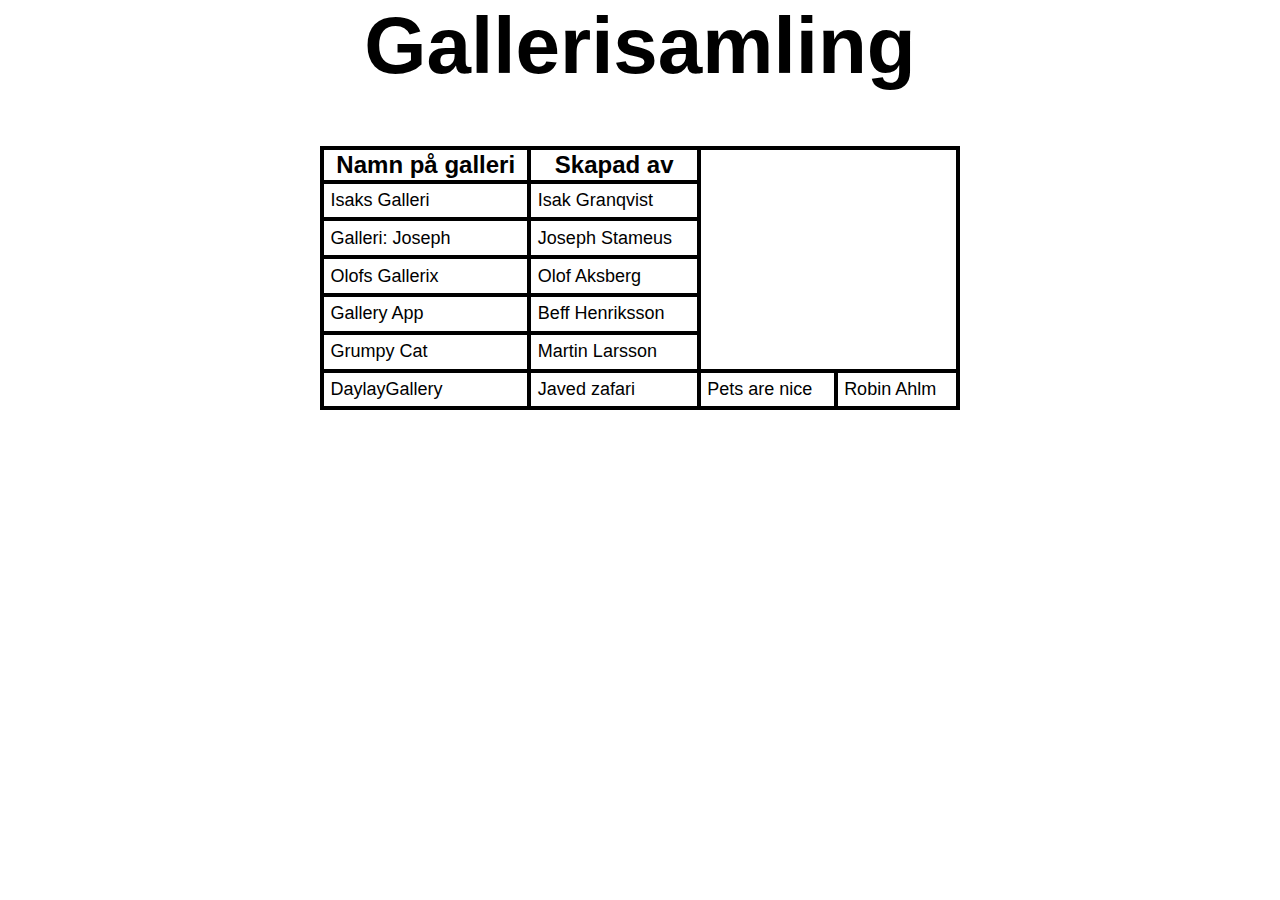
<file: index.html>
<html lang="en">

<head>
    <meta charset="UTF-8">
    <meta name="viewport" content="width=device-width, initial-scale=1.0">
    <link rel="stylesheet" href="style.css">
    <title>Glimåkra Gallerisamling</title>
</head>

<body>
    <main>
        <header>
            <h1>Gallerisamling</h1>
        </header>

        <table>
            <th>Namn på galleri</th>
            <th>Skapad av</th>
            <tr>
                <!-- <td><a href="./galleries/DITTNAMN">Crazy Gallery</a></td> -->
                <!-- <td><a href="https://github.com/frozenbanan">Henry Bergström</a></td> -->
            </tr>
            <tr>
                <td><a href="./galleries/isak/index.html">Isaks Galleri</a></td>
                <td><a href="https://github.com/DustiasTheGuy">Isak Granqvist</a></td>
            </tr>
            <tr>
                <td><a href="./galleries/joseph/index.html">Galleri: Joseph</a></td>
                <td><a href="https://github.com/JStameus">Joseph Stameus</a></td>
            </tr>
            <tr>
                <td><a href="/galleries/olof/index.html"></a>Olofs Gallerix</td>
                <td><a href="https://github.com/olofaksberg"></a>Olof Aksberg</td>
            </tr>
                <tr>
                <td><a href="./galleries/beff/index.html">Gallery App</a></td>
                <td><a href="https://github.com/XolyExperience">Beff Henriksson</a></td>
            </tr>
            <tr>
                <td><a href="./galleries/martin/index.html">Grumpy Cat</a></td>
                <td><a href="https://github.com/LarssonGitHub">Martin Larsson</a></td>

            </tr>
            <tr>
                <td><a href="./galleries/javed/index.html">DaylayGallery</a></td>
                <td><a href="https://github.com/JazGlimnet">Javed zafari</a></td>

                <td><a href="./galleries/robin/index.html">Pets are nice</a></td>
                <td><a href="https://github.com/Robin-Ahlm">Robin Ahlm</a></td>
            </tr>
        </table>
    </main>
</body>

</html>
</file>
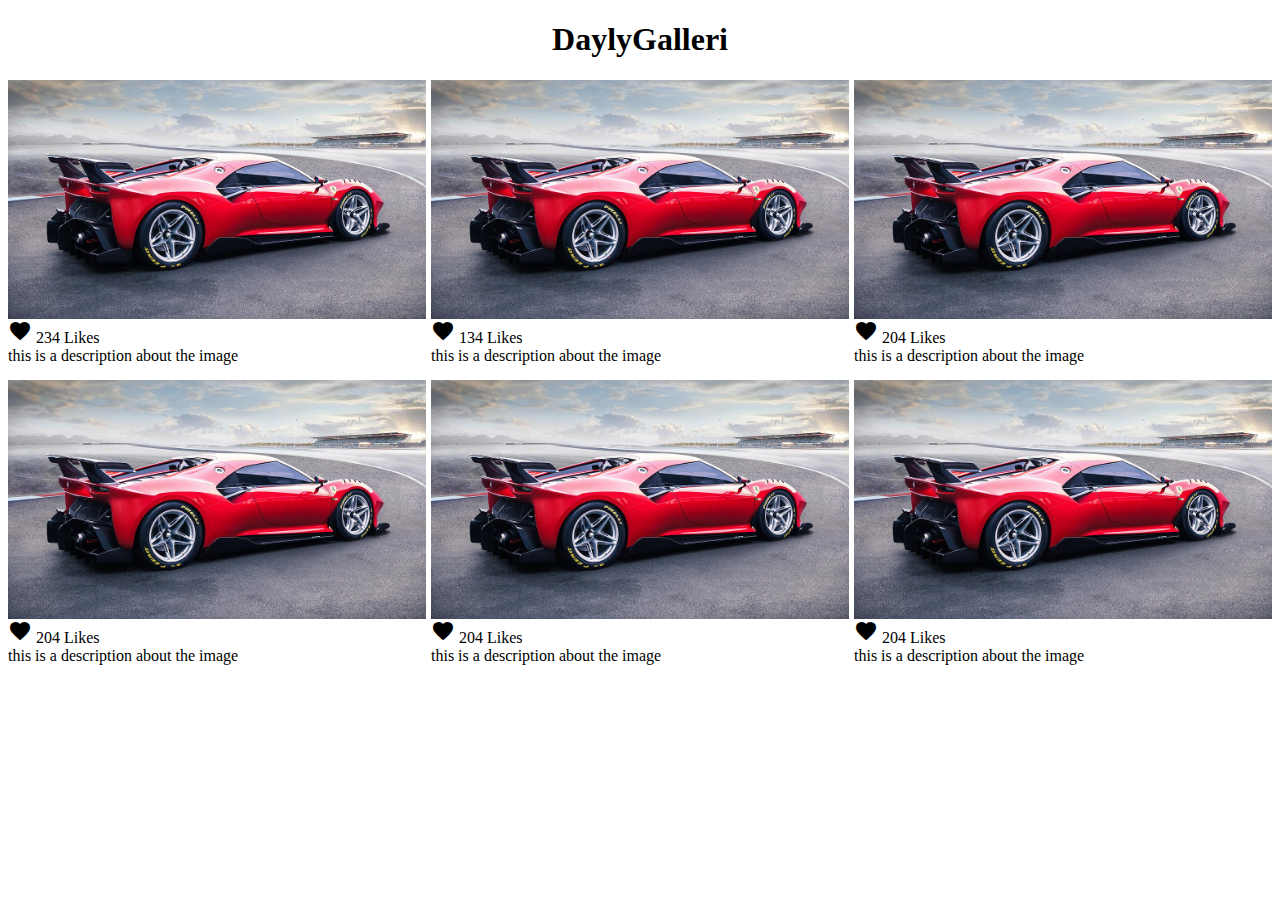
<file: galleries/javed/index.html>
<!DOCTYPE html>
<html lang="en" dir="ltr">
  <head>
    <meta charset="utf-8">
    <link rel="stylesheet" href="style.css">
    <link rel="stylesheet" href="https://fonts.googleapis.com/icon?family=Material+Icons">
    <title></title>

  </head>
  <body>
    <div class="galleri">
      <h1>DaylyGalleri</h1>
      <div class="pics">
        <div class="pic">
          <div class="img">
            <img src="bil.jpg" alt="">
          </div>
          <div class="discrip">
            <div class="likes">
              <i class="material-icons">favorite</i>
              <span>234 Likes</span>
            </div>
            <div class="text">
              <p>this is a description about the image</p>
            </div>
          </div>
        </div>
        <div class="pic">
          <div class="img">
            <img src="bil.jpg" alt="">
          </div>
          <div class="discrip">
            <div class="likes">
              <i class="material-icons">favorite</i>
              <span>134 Likes</span>
            </div>
            <div class="text">
              <p>this is a description about the image</p>
            </div>
          </div>
        </div>
        <div class="pic">
          <div class="img">
            <img src="bil.jpg" alt="">
          </div>
          <div class="discrip">
            <div class="likes">
              <i class="material-icons">favorite</i>
              <span>204 Likes</span>
            </div>
            <div class="text">
              <p>this is a description about the image</p>
            </div>
          </div>
        </div>
        <div class="pic">
          <div class="img">
            <img src="bil.jpg" alt="">
          </div>
          <div class="discrip">
            <div class="likes">
              <i class="material-icons">favorite</i>
              <span>204 Likes</span>
            </div>
            <div class="text">
              <p>this is a description about the image</p>
            </div>
          </div>
        </div>
        <div class="pic">
          <div class="img">
            <img src="bil.jpg" alt="">
          </div>
          <div class="discrip">
            <div class="likes">
              <i class="material-icons">favorite</i>
              <span>204 Likes</span>
            </div>
            <div class="text">
              <p>this is a description about the image</p>
            </div>
          </div>
        </div>
        <div class="pic">
          <div class="img">
            <img src="bil.jpg" alt="">
          </div>
          <div class="discrip">
            <div class="likes">
              <i class="material-icons">favorite</i>
              <span>204 Likes</span>
            </div>
            <div class="text">
              <p>this is a description about the image</p>
            </div>
          </div>
        </div>

      </div>
    </div>
  </body>
</html>
</file>
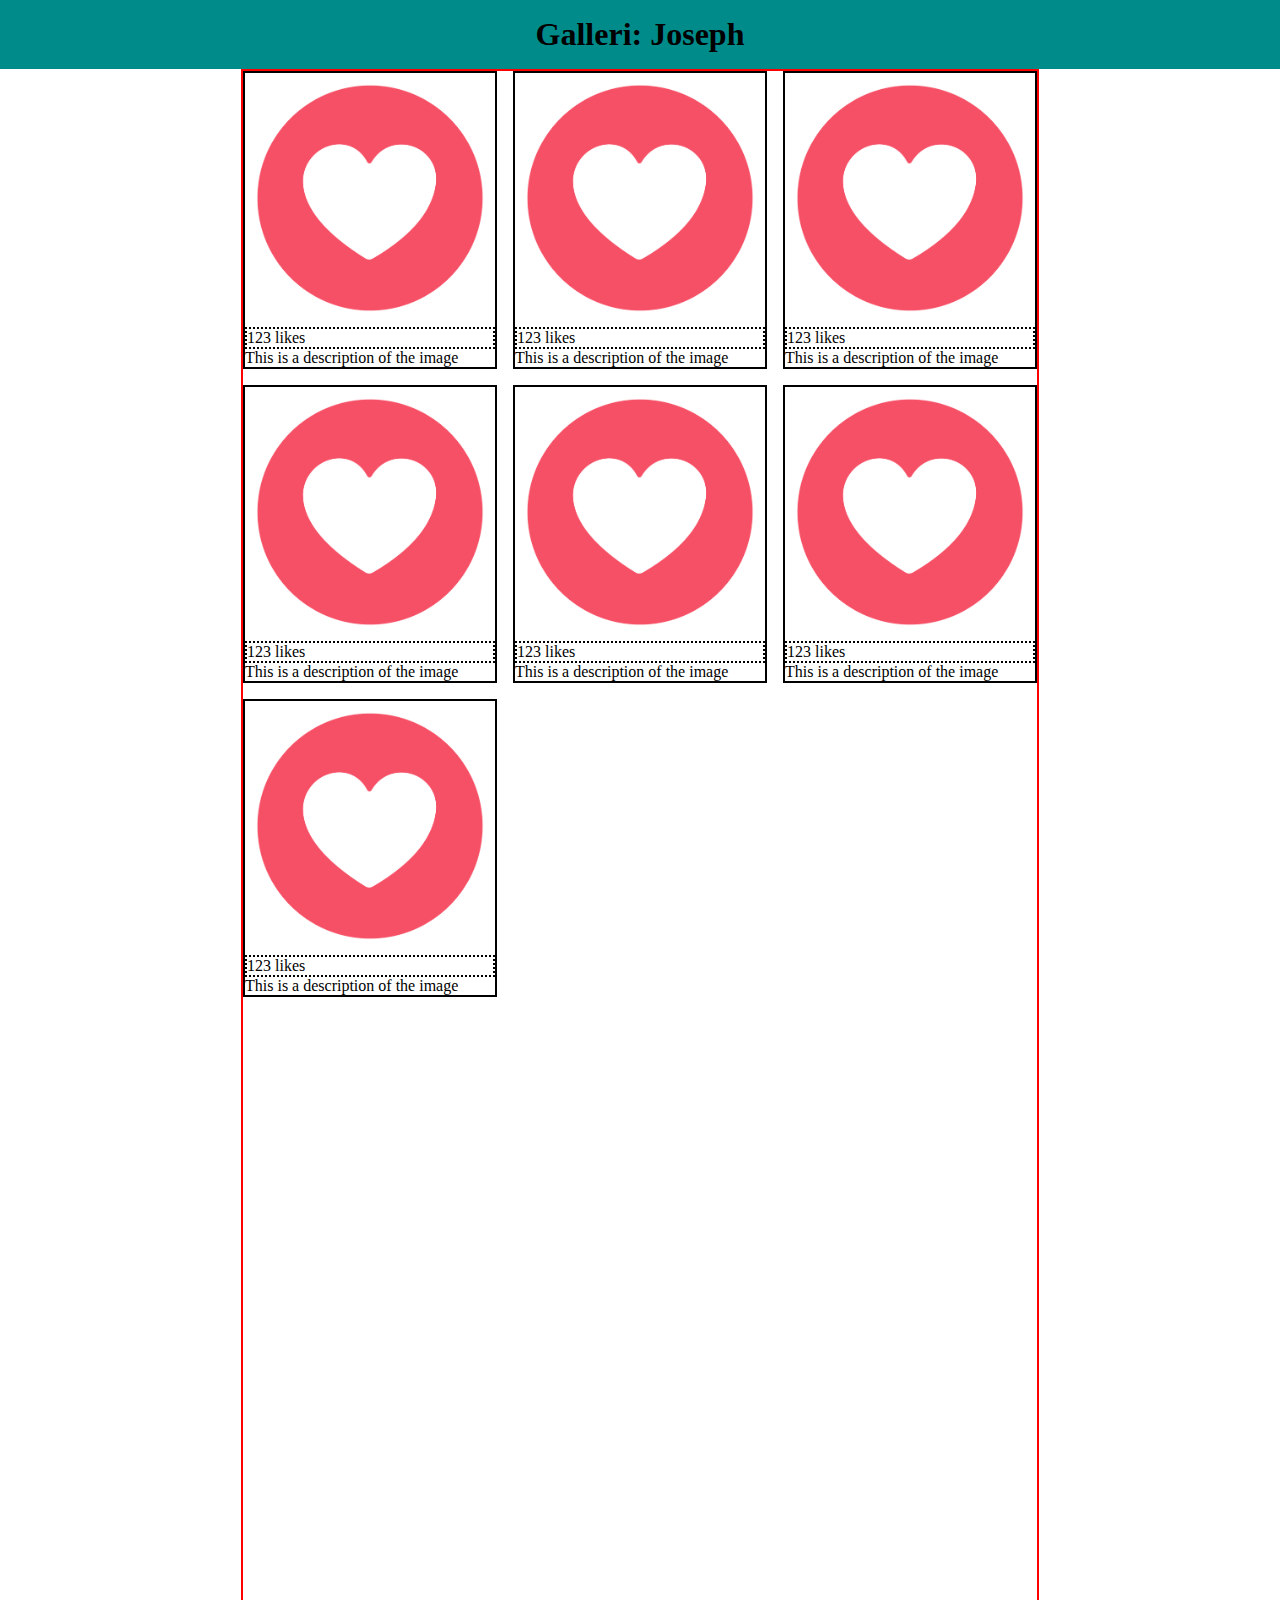
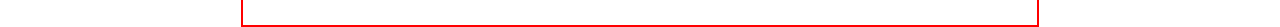
<file: galleries/joseph/index.html>
<!DOCTYPE html>
<html lang="en">

<head>
    <meta charset="UTF-8">
    <meta name="viewport" content="width=device-width, initial-scale=1.0">
    <link rel="stylesheet" href="style.css">
    <title>Galleri: Joseph</title>
</head>

<body>
    <header>
        <h1>Galleri: Joseph</h1>
    </header>
    <main>
        <div class="gallery_images">
            <div class="image_block">
                <img src="image_heart.png" alt="" width="250">
                <div class="image_stats">
                    <p>123 likes</p>
                </div>
                <div class="image_description">
                    <p>This is a description of the image</p>
                </div>
            </div>
            <div class="image_block">
                <img src="image_heart.png" alt="" width="250">
                <div class="image_stats">
                    <p>123 likes</p>
                </div>
                <div class="image_description">
                    <p>This is a description of the image</p>
                </div>
            </div>
            <div class="image_block">
                <img src="image_heart.png" alt="" width="250">
                <div class="image_stats">
                    <p>123 likes</p>
                </div>
                <div class="image_description">
                    <p>This is a description of the image</p>
                </div>
            </div>
            <div class="image_block">
                <img src="image_heart.png" alt="" width="250">
                <div class="image_stats">
                    <p>123 likes</p>
                </div>
                <div class="image_description">
                    <p>This is a description of the image</p>
                </div>
            </div>
            <div class="image_block">
                <img src="image_heart.png" alt="" width="250">
                <div class="image_stats">
                    <p>123 likes</p>
                </div>
                <div class="image_description">
                    <p>This is a description of the image</p>
                </div>
            </div>
            <div class="image_block">
                <img src="image_heart.png" alt="" width="250">
                <div class="image_stats">
                    <p>123 likes</p>
                </div>
                <div class="image_description">
                    <p>This is a description of the image</p>
                </div>
            </div>
            <div class="image_block">
                <img src="image_heart.png" alt="" width="250">
                <div class="image_stats">
                    <p>123 likes</p>
                </div>
                <div class="image_description">
                    <p>This is a description of the image</p>
                </div>
            </div>
        </div>
    </main>
</body>

</html>
</file>
<file: style.css>
body {
    margin: 0;
    padding: 0;
    font-family: Arial, Helvetica, sans-serif;
}

main {
    width: 50%;
    margin: 0 auto;
}

h1 {
    font-size: 5rem;
    text-align: center;
}

table {
    width: 100%;
    border-collapse: collapse;
}

table,
th,
td {
    border: 4px solid black;
}

th {
    font-size: x-large;
}

td {
    font-size: large;
    padding: 0.4rem;
}

a {
    display: block;
    text-decoration: none;
    color: black;
}

a:hover {
    background-color: orange;
}
</file>
<file: galleries/javed/style.css>
.galleri h1{
  text-align: center;
}
.pics{
  display: grid;
  grid-template-columns: 1fr 1fr 1fr;
  grid-gap: 5px;
  width: 100%;
}
.pic{
  display: grid;
  grid-template-rows: 4fr 0.2fr;
}
img{
  width: 100%;
  height: 100%;
}
.discrip{
  display: grid;
  grid-template-rows: 1fr 1fr;
}
.text p{
  padding: 0;
  margin: 0;
}
@media screen and (max-width: 700px) {
  .pics{
    display: grid;
    grid-template-columns: 1fr ;
    grid-gap: 5px;
    width: 100%;
  }
}
</file>
<file: galleries/joseph/style.css>
* {
    padding: 0;
    margin: 0;
}

header {
    background-color: darkcyan;
    display: flex;
    justify-content: center;
    align-items: center;
    padding: 1rem;
}

main {
    display: flex;
    flex-wrap: wrap;
    justify-content: center;
    align-items: center;
}

.gallery_images {
    border: 2px solid red;
    display: grid;
    grid-template-columns: repeat(3, 1fr);
    grid-template-rows: repeat(5, 1fr);
    gap: 1rem;
}

.image_block {
    border: 2px solid black;
    
}

.image_stats {
    border: 2px dotted black;
}

@media screen and (max-width: 420px) {
    main {
        background-color: orange;
    }

    .gallery_images {
        display: flex;
        flex-direction: column;
    }
}
</file>
